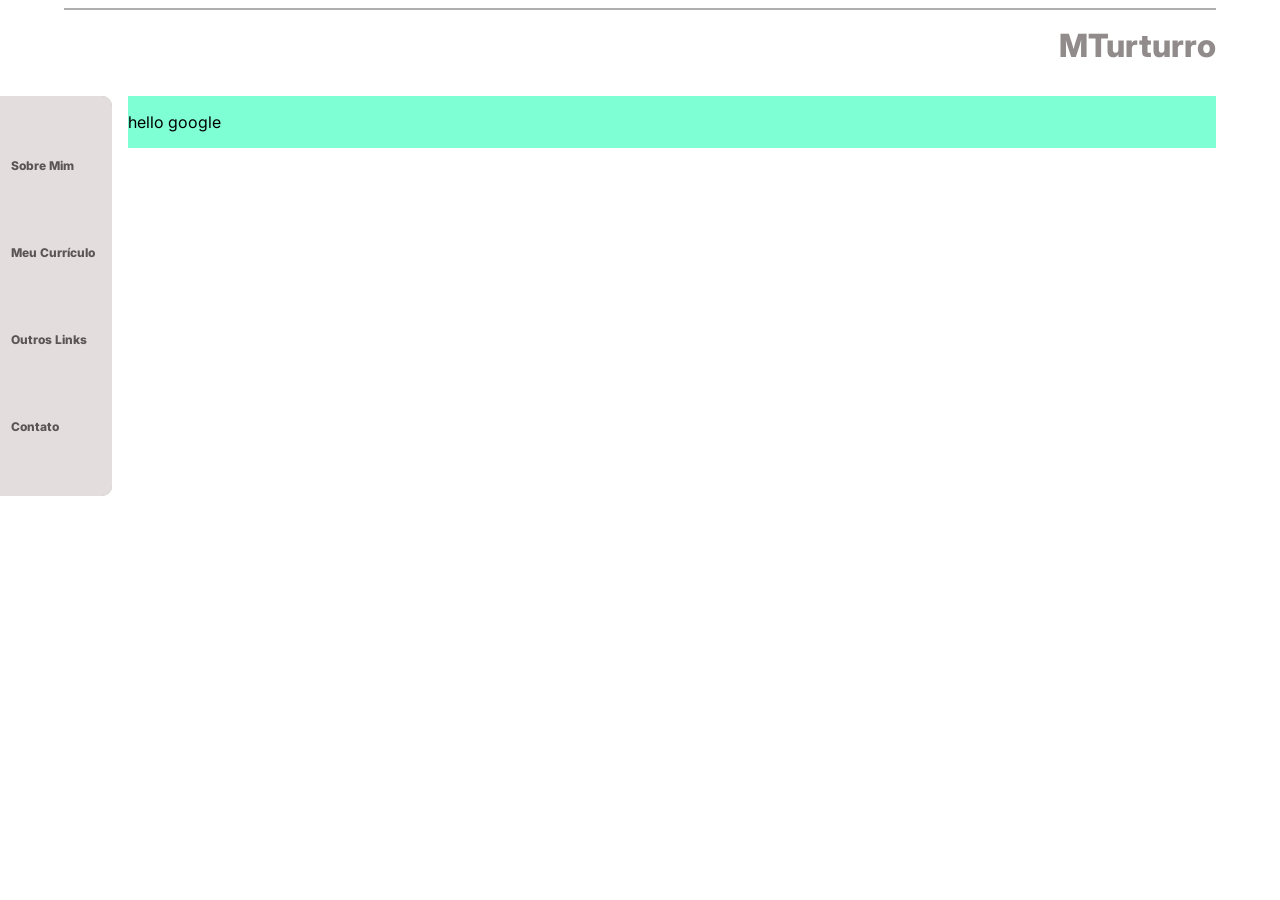
<file: aulas/aula1/index.html>
<!DOCTYPE html>
<html lang="pt-br">
<head>
    <meta charset="UTF-8">
    <meta name="viewport" content="width=device-width, initial-scale=1.0">
    <link href="https://fonts.googleapis.com/css2?family=Inter:wght@100..900&display=swap" rel="stylesheet">
    <link rel="stylesheet" href="index.css">
    <title>Potfolio</title>
</head>
<body>
    <header>
        <hr id="linhaHorizontal">
        <h1>MTurturro</h1>
    </header>

    <aside>
        <ul>
            <li><a href="">Sobre Mim</a></li>
            <li><a href="">Meu Currículo</a></li>
            <li><a href="">Outros Links</a></li>
            <li><a href="">Contato</a></li>
        </ul>
    </aside>

    <main>
        <section><p>hello google</p></section>
        <section></section>
    </main>

    <footer>
        
    </footer>
    
</body>
</html>
</file>
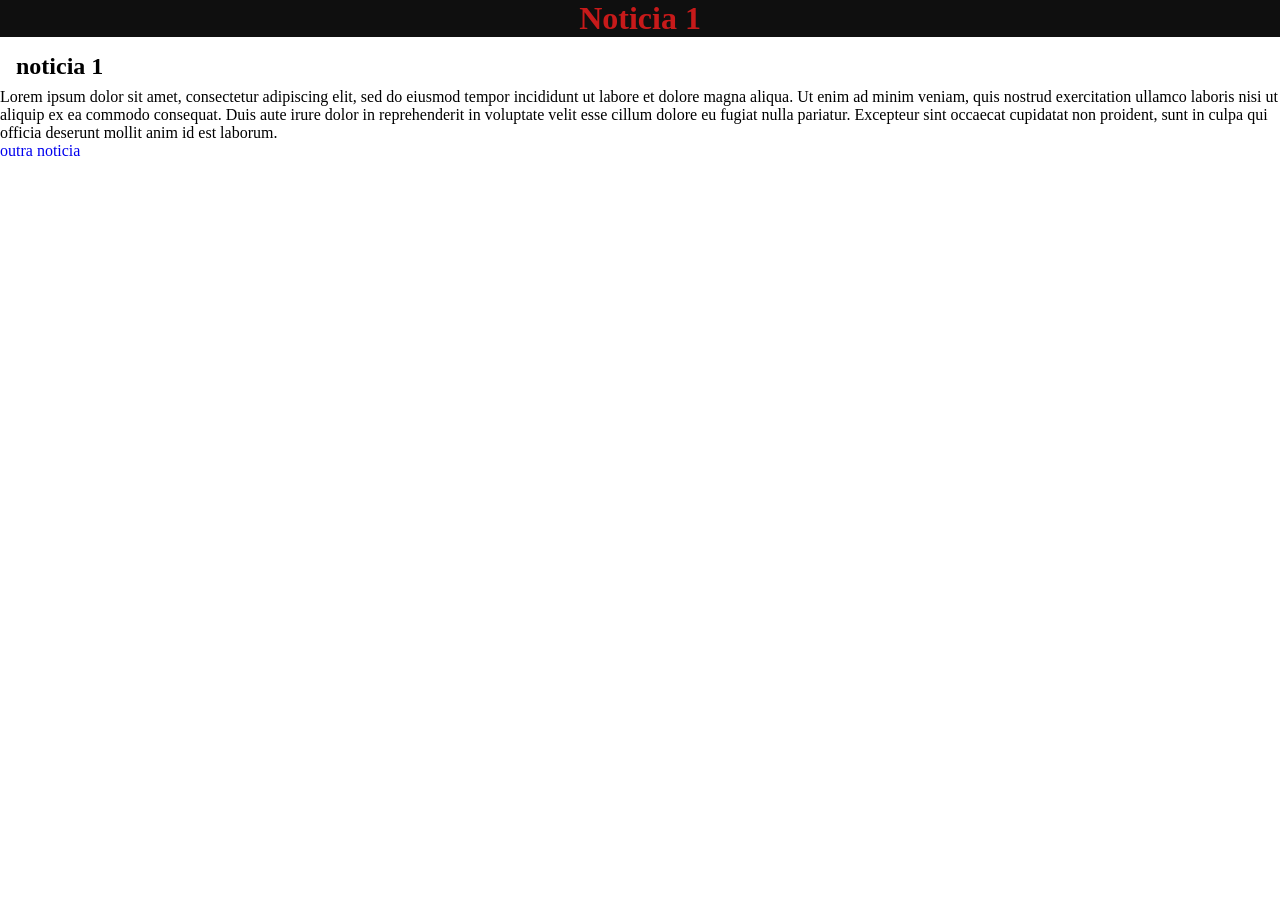
<file: aulas/aula3/index.html>
<!DOCTYPE html>
<html lang="pt-br">
<head>
    <link rel="stylesheet" href="css.css">
    <meta charset="UTF-8">
    <meta name="viewport" content="width=device-width, initial-scale=1.0">
    <title>site de noticia 1</title>
</head>
<body>

    <header>
            <h1>Noticia 1</h1>
    </header>

    <section>
        <h2>noticia 1</h2>
        <p>Lorem ipsum dolor sit amet, consectetur adipiscing elit, sed do eiusmod tempor 
        incididunt ut labore et dolore magna aliqua. Ut enim ad minim veniam, quis nostrud 
        exercitation ullamco laboris nisi ut aliquip ex ea commodo consequat. Duis aute irure dolor 
        in reprehenderit in voluptate velit esse cillum dolore eu fugiat nulla pariatur. Excepteur
        sint occaecat cupidatat non proident, sunt in culpa qui officia deserunt mollit anim id est 
        laborum.</p>
    </section>

    <nav>
        <a href="index2.html">outra noticia</a>
    </nav>
    
</body>
</html>
</file>
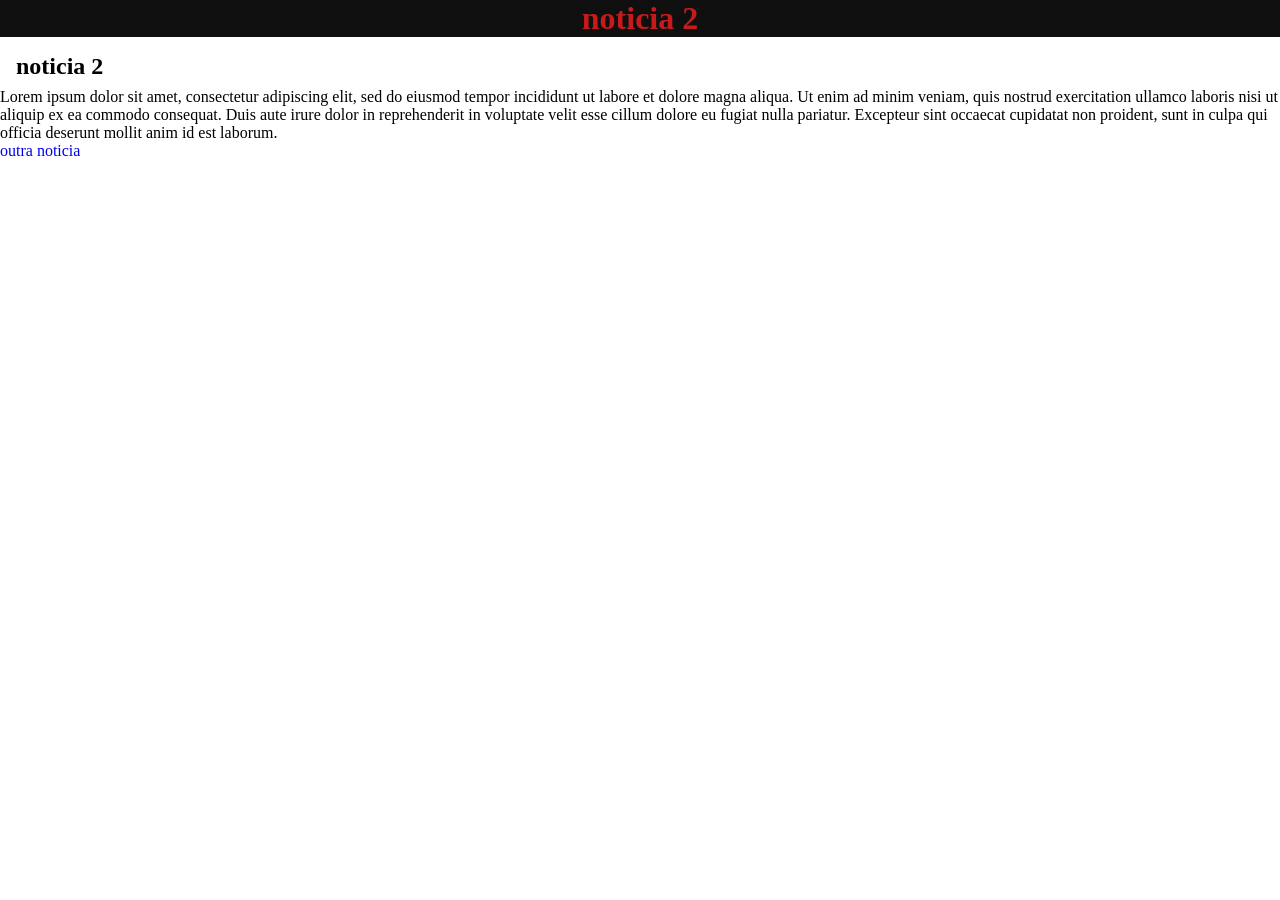
<file: aulas/aula3/index2.html>
<!DOCTYPE html>
<html lang="pt-br">
<head>
    <link rel="stylesheet" href="css.css">
    <meta charset="UTF-8">
    <meta name="viewport" content="width=device-width, initial-scale=1.0">
    <title>site de noticia 2</title>
</head>
<body>

    <header>
            <h1>noticia 2</h1>
    </header>

    <section>
        <h2>noticia 2</h2>
        <p>Lorem ipsum dolor sit amet, consectetur adipiscing elit, sed do eiusmod tempor 
            incididunt ut labore et dolore magna aliqua. Ut enim ad minim veniam, quis nostrud 
            exercitation ullamco laboris nisi ut aliquip ex ea commodo consequat. Duis aute irure dolor 
            in reprehenderit in voluptate velit esse cillum dolore eu fugiat nulla pariatur. Excepteur
            sint occaecat cupidatat non proident, sunt in culpa qui officia deserunt mollit anim id est 
            laborum.</p>
    </section>

    <nav>
        <a href="index.html">outra noticia</a>
    </nav>
    
</body>
</html>
</file>
<file: aulas/aula1/index.css>
body {
    font-family: 'Inter', sans-serif;
    padding: 0;
    margin: 0;
}

h1 {
    font-weight: 800; 
}

p {
    font-weight: 400; 
}

header {
    position: relative; 
    height: 5em;
    padding-right: 2em;
    padding-bottom: 1em;
}

#linhaHorizontal {
    border: none;
    border-top: 2px solid #afafaf; 
    width: 90%;
    position: absolute;
    left: 5%;
}

header h1 {
    position: absolute;
    right: 2em; 
    bottom: 0.3em;
    color: #918b8b;
}


/*barra lateral aqui embaixo*/
aside {
    float: left;
    background-color: #afafaf;
    width: 7rem;
    height: 25rem;
    display: flex;
    justify-content: center;
    border-radius: 0 10px 10px 0;
}

aside ul {
    border-radius: 0 10px 10px 0;
    display: flex;
    flex-direction: column;
    list-style-type: none;
    background-color: #e4dddd;
    align-items: center;
    justify-content: space-evenly;
    height: 100%;
    width: 100%;
    padding: 0;
    margin: 0;
}

aside ul li {
    font-weight: 800 ;
    font-size: 12px;
    background-color: #e4dddd;
    color: #5a5656;
    padding: 10px;
    width: 80%; 
    text-align: left;
}

aside ul li a {
    text-decoration: none;
    color: inherit;

}

@media (max-width: 600px) {
    aside {
        width: 100%; 
        height: auto; 
        padding: 10px 0;
    }

    aside ul {
        flex-direction: row; 
        justify-content: space-around; 
        height: auto;
    }

    aside ul li {
        width: auto;
        padding: 8px 12px;
    }
}

main{
    background-color: aquamarine;
    width: 85%;
    margin-right: 5%;
    float: right;
}
</file>
<file: aulas/aula3/css.css>
*{
    margin: 0;
    padding: 0;
    list-style: none;
    text-decoration: none;
}

header{
    display: flex;
    justify-content: center;
    background: #0f0f0f;
}

h1{
    color: rgb(199, 26, 26);
}

h2{
    padding-left: 1rem;
}

section{
    padding-top: 1rem;
}

p{
    padding-top: 0.5rem;
    font-weight: 400;
}
</file>
